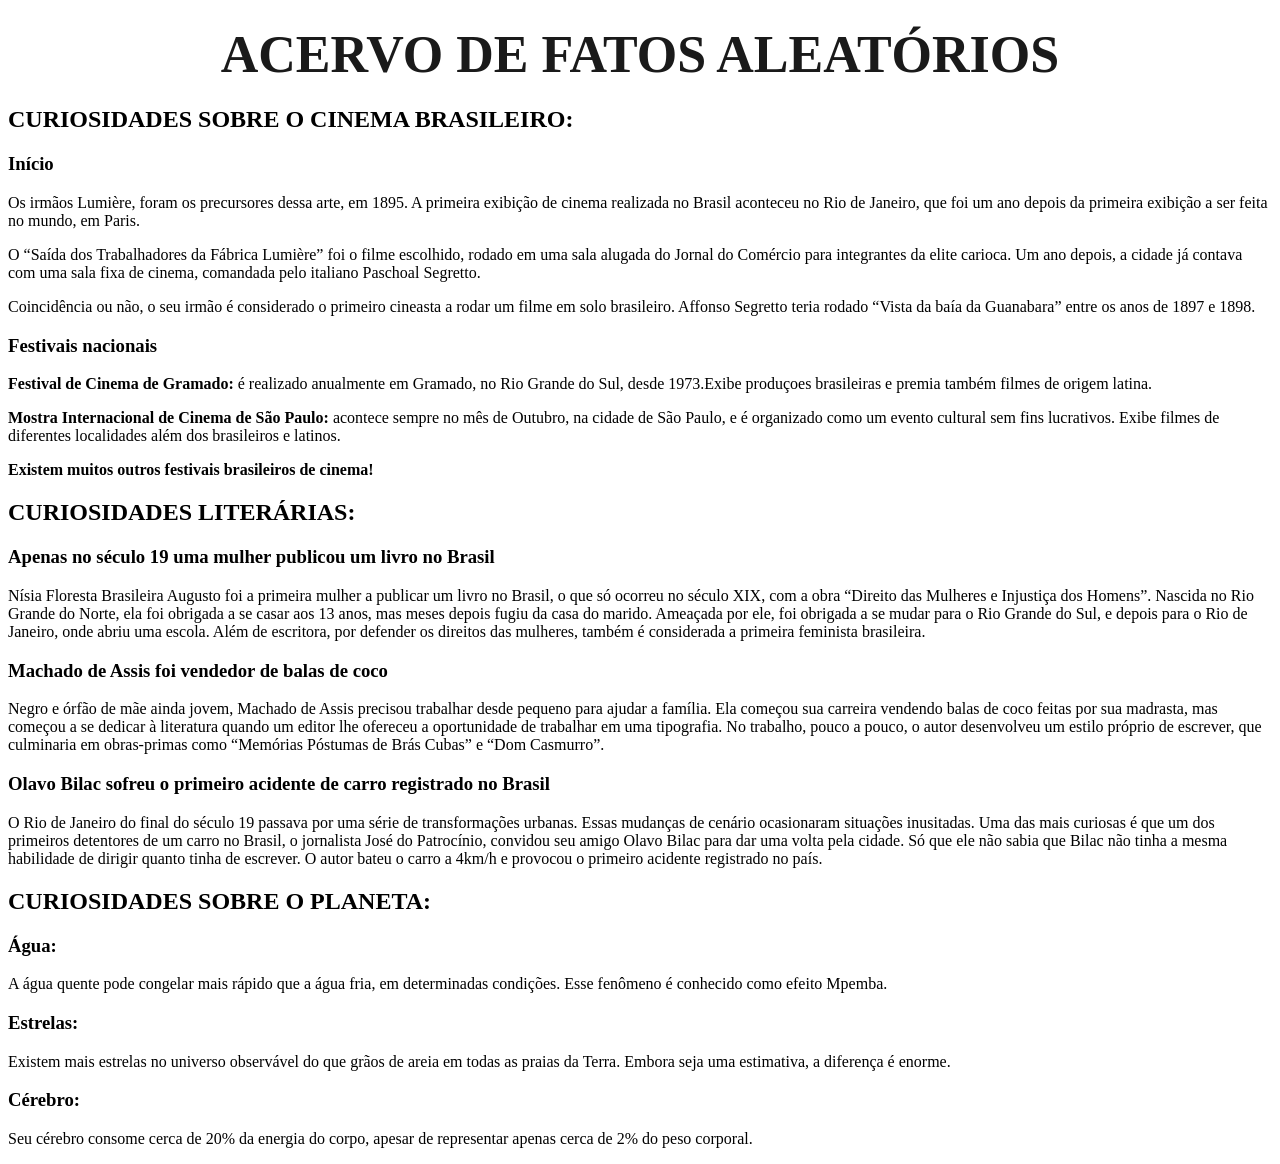
<file: index.html>
<!DOCTYPE html>
<html lang="en">
<head>

    <meta charset="UTF-8">
    <meta name="viewport" content="width=device-width, initial-scale=1.0">
    <title>Acervo de fatos aleatórios</title>
    <link rel="stylesheet" href="style.css">
</head>

<body>
    <h1>ACERVO DE FATOS ALEATÓRIOS</h1>



    <h2>CURIOSIDADES SOBRE O CINEMA BRASILEIRO:</h2>

    <h3>Início</h3>
    <p>Os irmãos Lumière, foram os precursores dessa arte, em 1895. A primeira exibição de cinema realizada no Brasil aconteceu no Rio de Janeiro, que foi um ano depois da primeira exibição a ser feita no mundo, em Paris.</p>

    <p>O “Saída dos Trabalhadores da Fábrica Lumière” foi o filme escolhido, rodado em uma sala alugada do Jornal do Comércio para integrantes da elite carioca. Um ano depois, a cidade já contava com uma sala fixa de cinema, comandada pelo italiano Paschoal Segretto.</p>

    <p>Coincidência ou não, o seu irmão é considerado o primeiro cineasta a rodar um filme em solo brasileiro. Affonso Segretto teria rodado “Vista da baía da Guanabara” entre os anos de 1897 e 1898.</p>


    <h3>Festivais nacionais </h3>

    <p> <b>Festival de Cinema de Gramado:</b> é realizado anualmente em Gramado, no Rio Grande do Sul, desde 1973.Exibe produçoes brasileiras e premia também filmes de origem latina.</p>
    <P><b>Mostra Internacional de Cinema de São Paulo: </b>acontece sempre no mês de Outubro, na cidade de São Paulo, e é organizado como um evento cultural sem fins lucrativos. Exibe filmes de diferentes localidades além dos brasileiros e latinos.</P>
    <p><b>Existem muitos outros festivais brasileiros de cinema!</b></p>


    <h2>CURIOSIDADES LITERÁRIAS:</h2>

    <h3>Apenas no século 19 uma mulher publicou um livro no Brasil</h3>
    <p>Nísia Floresta Brasileira Augusto foi a primeira mulher a publicar um livro no Brasil, o que só ocorreu no século XIX, com a obra “Direito das Mulheres e Injustiça dos Homens”.
       Nascida no Rio Grande do Norte, ela foi obrigada a se casar aos 13 anos, mas meses depois fugiu da casa do marido. Ameaçada por ele, foi obrigada a se mudar para o Rio Grande do Sul, e depois para o Rio de Janeiro, onde abriu uma escola.
       Além de escritora, por defender os direitos das mulheres, também é considerada a primeira feminista brasileira.</p>


    <h3>Machado de Assis foi vendedor de balas de coco</h3>
    <p>Negro e órfão de mãe ainda jovem, Machado de Assis precisou trabalhar desde pequeno para ajudar a família.
       Ela começou sua carreira vendendo balas de coco feitas por sua madrasta, mas começou a se dedicar à literatura quando um editor lhe ofereceu a oportunidade de trabalhar em uma tipografia.
       No trabalho, pouco a pouco, o autor desenvolveu um estilo próprio de escrever, que culminaria em obras-primas como “Memórias Póstumas de Brás Cubas” e “Dom Casmurro”.</p>


    <h3>Olavo Bilac sofreu o primeiro acidente de carro registrado no Brasil</h3>
    <p>O Rio de Janeiro do final do século 19 passava por uma série de transformações urbanas.
        Essas mudanças de cenário ocasionaram situações inusitadas. Uma das mais curiosas é que um dos primeiros detentores de um carro no Brasil, o jornalista José do Patrocínio, convidou seu amigo Olavo Bilac para dar uma volta pela cidade.
        Só que ele não sabia que Bilac não tinha a mesma habilidade de dirigir quanto tinha de escrever. O autor bateu o carro a 4km/h e provocou o primeiro acidente registrado no país.</p>

    <h2>CURIOSIDADES SOBRE O PLANETA: </h2>

    <h3>Água:</h3>    <p>A água quente pode congelar mais rápido que a água fria, em determinadas condições. Esse fenômeno é conhecido como efeito Mpemba.</p>    <h3>Estrelas:</h3>    <p>Existem mais estrelas no universo observável do que grãos de areia em todas as praias da Terra. Embora seja uma estimativa, a diferença é enorme.</p>    <h3>Cérebro:</h3>    <p>Seu cérebro consome cerca de 20% da energia do corpo, apesar de representar apenas cerca de 2% do peso corporal.</p></body>
</file>
<file: style.css>
h1 {
  font-size: 3.25rem;
  line-height: 1.2;
  font-weight: 700;
  color: #1a1a1a;
  margin-top: 1.5rem;
  margin-bottom: 1rem;
  display: flex;
  justify-content: center;
  align-items: center;
  text-align: center;
}
</file>
